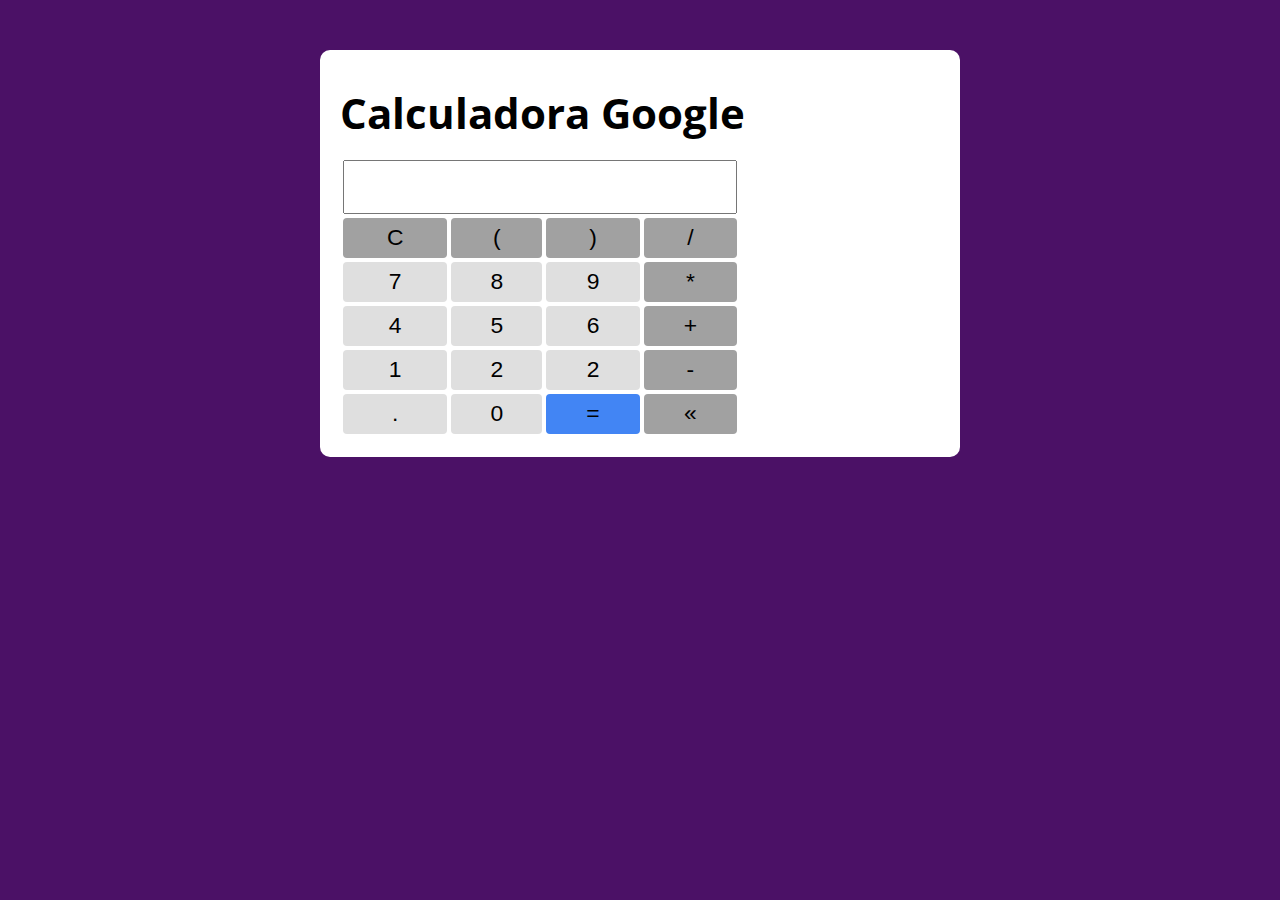
<file: CalculatorJS_basic/index.html>
<!DOCTYPE html>
<html lang="pt-BR">

<head>
  <meta charset="UTF-8">
  <meta name="viewport" content="width=device-width, initial-scale=1.0">
  <meta http-equiv="X-UA-Compatible" content="ie=edge">
  <title>Modelo</title>
  <link rel="stylesheet" href="./assets/css/style.css">
</head>

<body>

  <section class="container">
    <h1 class="title">Calculadora Google</h1>

    <table class="calculadora">
      <tr>
        <td colspan= "4"><input type="text" class="display"></td>
      </tr>

      <tr>
        <td><button class="btn btn-clear btn-function">C</button></td>
        <td><button class="btn btn-num btn-function">(</button></td>
        <td><button class="btn btn-num btn-function">)</button></td>
        <td><button class="btn btn-num btn-function">/</button></td>
      </tr>

      <tr>
        <td><button class="btn btn-num">7</button></td>
        <td><button class="btn btn-num">8</button></td>
        <td><button class="btn btn-num">9</button></td>
        <td><button class="btn btn-num btn-function">*</button></td>
      </tr>
      
      <tr>
        <td><button class="btn btn-num">4</button></td>
        <td><button class="btn btn-num">5</button></td>
        <td><button class="btn btn-num">6</button></td>
        <td><button class="btn btn-num btn-function">+</button></td>
      </tr>
      
      <tr>
        <td><button class="btn btn-num">1</button></td>
        <td><button class="btn btn-num">2</button></td>
        <td><button class="btn btn-num">2</button></td>
        <td><button class="btn btn-num btn-function">-</button></td>
      </tr>
      
      <tr>
        <td><button class="btn btn-num">.</button></td>
        <td><button class="btn btn-num">0</button></td>
        <td><button class="btn btn-equals ">=</button></td>
        <td><button class="btn btn-delete btn-function">&laquo;</button></td>
      </tr>
      
    </table>
  </section>
  
  <script src="./assets/js/main.js"></script>
</body>

</html>
</file>
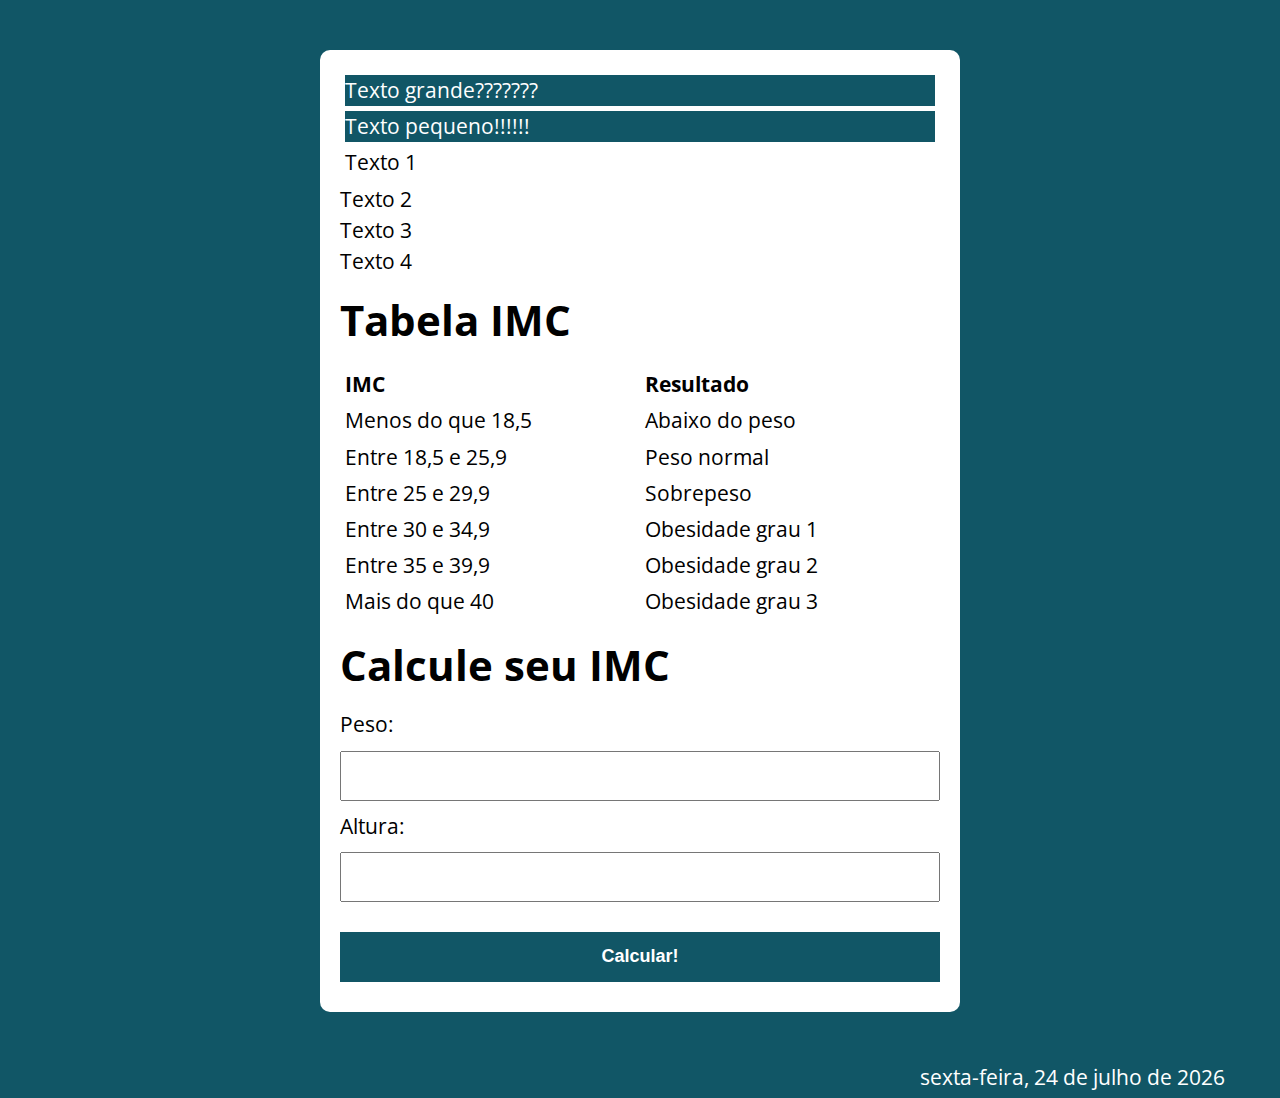
<file: modelo/index.html>
<!DOCTYPE html>
<html lang="pt-BR">

<head>
  <meta charset="UTF-8">
  <meta name="viewport" content="width=device-width, initial-scale=1.0">
  <meta http-equiv="X-UA-Compatible" content="ie=edge">
  <title>Modelo</title>
  <link rel="stylesheet" href="./assets/css/style.css">
</head>

<body>

  <section class="container">
    <section class="forElement">
      <p>Texto grande???????</p>
      <p>Texto pequeno!!!!!!</p>
      
    </section>
    
    <h1>Tabela IMC</h1>
    
    <div class="grupoTabela">
      <div class="tabelaIMC">
        <p><strong>IMC</strong></p>
        <p>Menos do que 18,5</p>
        <p>Entre 18,5 e 25,9</p>
        <p>Entre 25 e 29,9</p>
        <p>Entre 30 e 34,9</p>
        <p>Entre 35 e 39,9</p>
        <p>Mais do que 40</p>
      </div>

      <div class="tabelaResultados">
        <p><strong>Resultado</strong></p>
        <p>Abaixo do peso</p>
        <p>Peso normal</p>
        <p>Sobrepeso</p>
        <p>Obesidade grau 1</p>
        <p>Obesidade grau 2</p>
        <p>Obesidade grau 3</p>
      </div>
    </div>

    <h1>Calcule seu IMC</h1>

    <form action="input" class="formIMC">
      <label for="peso">Peso:</label>
      <input type="text" class="peso">
      <label for="altura">Altura:</label>
      <input type="text" class="altura">
      <button>Calcular!</button>
    </form>

    <div class="resultado">

    </div>

  </section>
  
  <footer class="mostraData">

  </footer>

  <script src="./assets/js/main.js"></script>
</body>

</html>
</file>
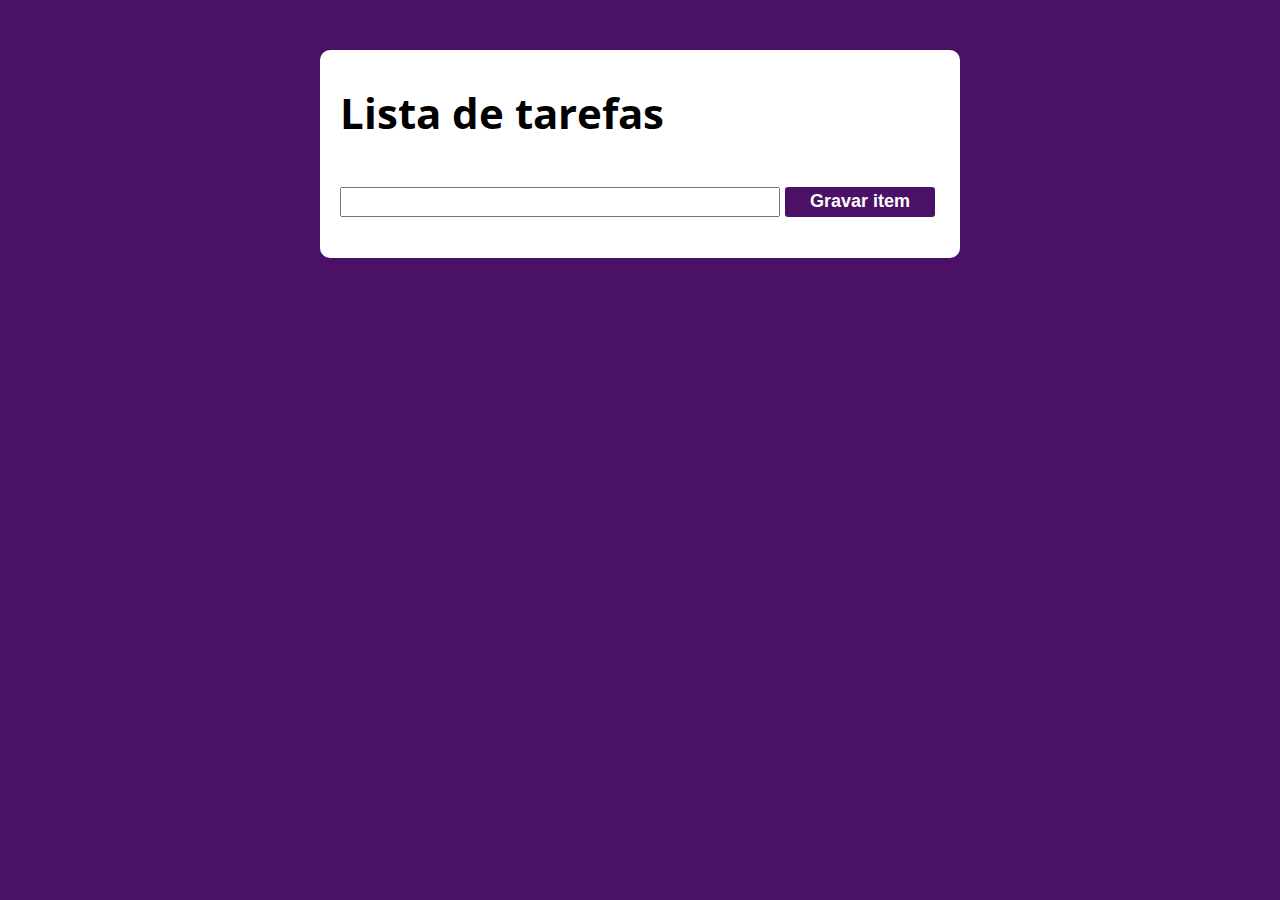
<file: OneVersion/Joking_TryingCodes/index.html>
<!DOCTYPE html>
<html lang="pt-br">
<head>
    <meta charset="UTF-8">
    <meta http-equiv="X-UA-Compatible" content="IE=edge">
    <meta name="viewport" content="width=device-width, initial-scale=1.0">
    <title>Lista</title>
    <link rel="stylesheet" href="style.css">
</head>
<body>
    <section class="container">
        <h1 class="titulo">Lista de tarefas</h1>
        <div class="form">
            <input type="text" name="item" class="input-item-lista">
            <button class="btn-gravar">Gravar item</button>
        </div>

        <ul class="lista-gravada">

        </ul>
    </section>
    
      <script src="app.js"></script>
</body>
</html>
</file>
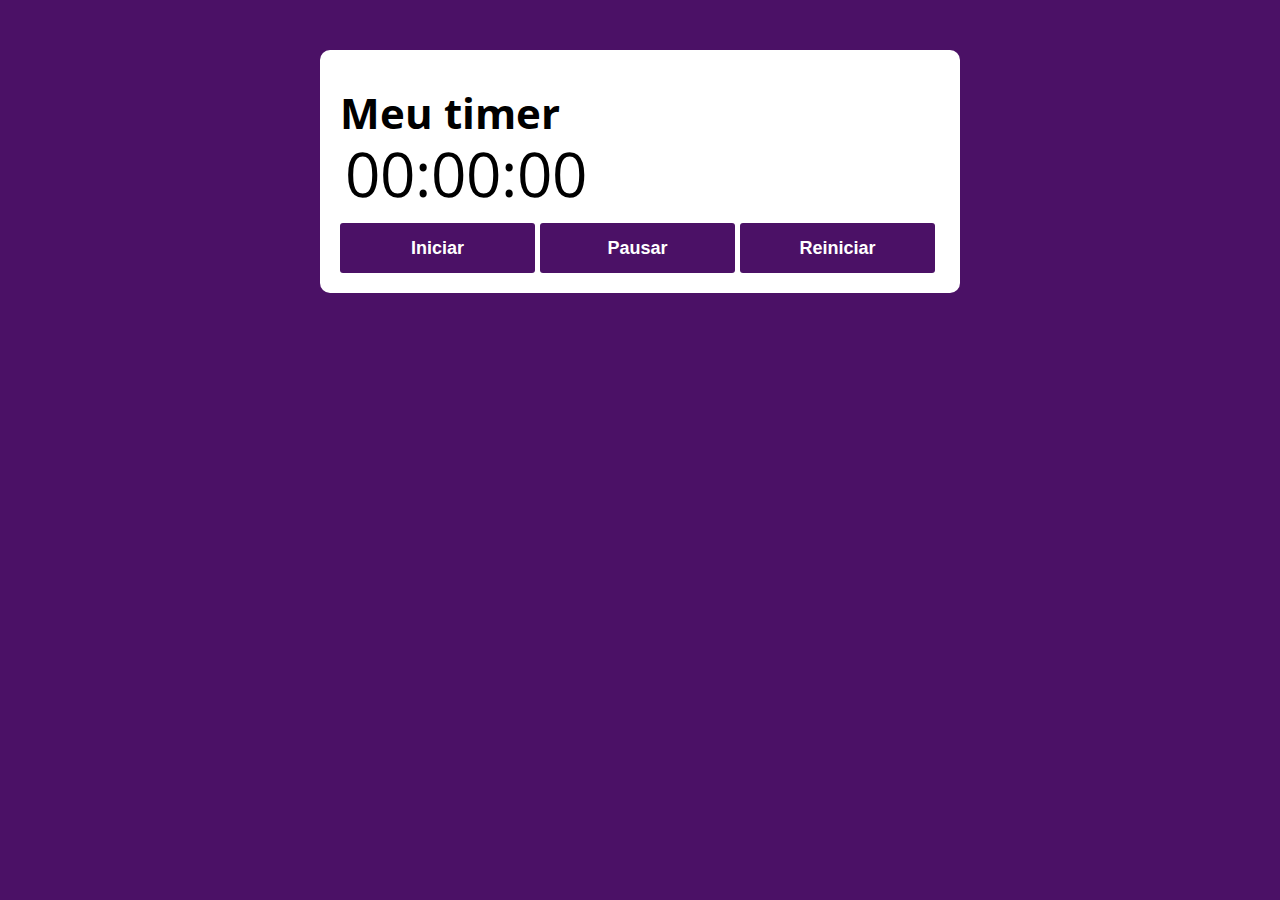
<file: OneVersion/timerWorker/modelo/index.html>
<!DOCTYPE html>
<html lang="pt-BR">

<head>
  <meta charset="UTF-8">
  <meta name="viewport" content="width=device-width, initial-scale=1.0">
  <meta http-equiv="X-UA-Compatible" content="ie=edge">
  <title>Modelo</title>
  <link rel="stylesheet" href="./assets/css/style.css">
</head>

<body>

  <section class="container">
    <h1>Meu timer</h1>
    <div class="timerZone">
      <p class="timerValue">00:00:00</p>
    </div>

    <div class="buttonsZone">
      <button class="btnIniciar">Iniciar</button>
      <button class="btnPausar">Pausar</button>
      <button class="btnReiniciar">Reiniciar</button>
    </div>
  </section>

  <script src="./assets/js/main.js"></script>
</body>

</html>
</file>
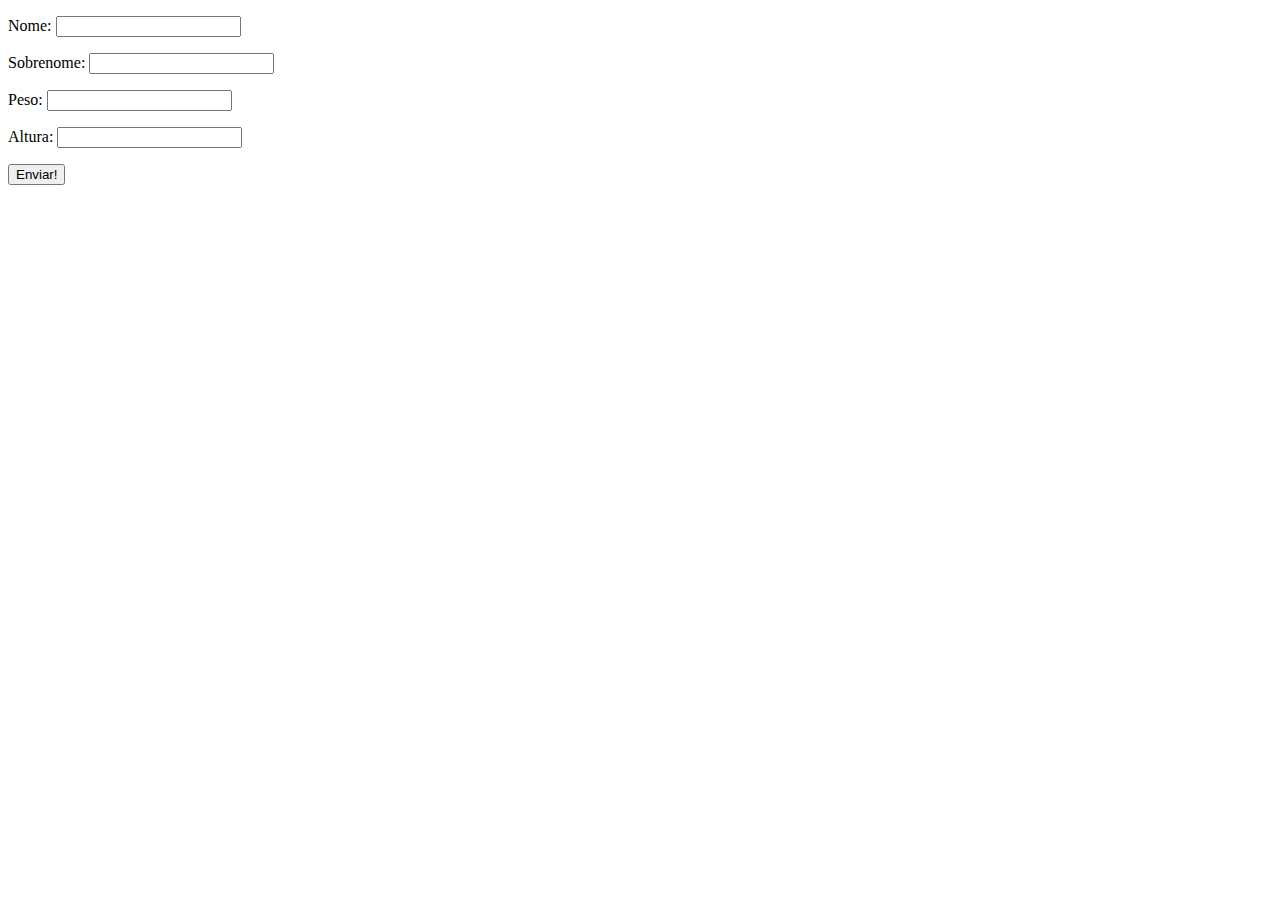
<file: OneVersion/FirstJob/perguntas.html>
<!DOCTYPE html>
<html lang="pt-BR">
<head>
  <meta charset="UTF-8">
  
  <title>Exercícios finais seção 1</title>
</head>
<body>
  <section>
    <form action="" class="formBasico" method="GET">
      <p>Nome: <input type="text" class="nome"> </p>
      <p>Sobrenome: <input type="text" class="sobrenome"> </p>
      <p>Peso: <input type="text" class="peso"> </p>
      <p>Altura: <input type="text" class="altura"> </p>
      <button>Enviar!</button>
    </form>
    <div class="resultados">
      
    </div>
  </section>
  <script src="JS/index.js"></script>
</body>
</html>
</file>
<file: CalculatorJS_basic/assets/css/style.css>
@import url('https://fonts.googleapis.com/css?family=Open+Sans:400,700&display=swap');
:root {
  --primary-color: rgb(75, 17, 102);
  --primary-color-darker: rgb(33, 9, 56);
  --primary-color-cleaner: rgb(191, 82, 241);
  --calculator-btnColor-function: #a1a1a1;
  --calculator-btnColor-function-darker: #858585;
  --calculator-btnColor: #dfdfdf;
  --calculator-btnColor-darker: #bebebe;
}

* {
  box-sizing: border-box;
  outline: 0;
}

body {
  margin: 0;
  padding: 0;
  background: var(--primary-color);
  font-family: 'Open sans', sans-serif;
  font-size: 1.3em;
  line-height: 1.5em;
}

.container {
  max-width: 640px;
  margin: 50px auto;
  background: #fff;
  padding: 20px;
  border-radius: 10px;
}

.calculadora{
  width: 400px;
}

.display {
  font-size: 2em;;
  width: 100%;
  text-align: right;
}

.btn{
  font-size: 1.1em;
  width: 100%;
  height: 40px;
  background: var(--calculator-btnColor);
  border: none;
  border-radius: 4px;
  cursor: pointer;
}

.btn-num:hover{
  background: var(--calculator-btnColor-darker);
}

.btn-function{
  background: var(--calculator-btnColor-function);
}

.btn-function:hover{
  background: var(--calculator-btnColor-function-darker);
}

.btn-equals{
  background: #4285f4;
}
</file>
<file: modelo/assets/css/style.css>
@import url('https://fonts.googleapis.com/css?family=Open+Sans:400,700&display=swap');
:root {
  --primary-color: rgb(17, 86, 102);
  --primary-color-darker: rgb(9, 48, 56);
  --table-color: rgb(25, 124, 146);
}

* {
  box-sizing: border-box;
  outline: 0;
}

body {
  margin: 0;
  padding: 0;
  background: var(--primary-color);
  font-family: 'Open sans', sans-serif;
  font-size: 1.3em;
  line-height: 1.5em;
}

p {
  margin: 5px;
}

.container {
  max-width: 640px;
  margin: 50px auto;
  background: #fff;
  padding: 20px;
  border-radius: 10px;
}

.grupoTabela {
  display: flex;
  width: 100%;
  display: grid;
  grid-template-columns: 50% 50%;
}

.bad-request {
  background: rgb(245, 153, 153);
  padding: 10px 20px;
}

.good-request {
  background: rgb(108, 241, 170);
  padding: 10px 20px;
}

.data-hora {
  text-align: right;
  color: #fff;
  padding-right: 50px;
}


form input, form label, form button {
  display: block;
  width: 100%;
  margin-bottom: 10px;
}

form input {
  font-size: 24px;
  height: 50px;
  padding: 0 20px;
}

form input:focus {
  outline: 1px solid var(--primary-color);
}

form button {
  border: none;
  background: var(--primary-color);
  color: #fff;
  font-size: 18px;
  font-weight: 700;
  height: 50px;
  cursor: pointer;
  margin-top: 30px;
}

form button:hover {
  background: var(--primary-color-darker);
}
</file>
<file: OneVersion/Joking_TryingCodes/style.css>
@import url('https://fonts.googleapis.com/css?family=Open+Sans:400,700&display=swap');
:root {
  --primary-color: rgb(75, 17, 102);
  --primary-color-darker: rgb(33, 9, 56);
  --primary-color-cleaner: rgb(191, 82, 241);
  --pausou-tempo: rgb(245, 92, 92);
  --reiniciou-tempo: rgb(81, 205, 243);
}

* {
  box-sizing: border-box;
  outline: 0;
}

body {
  margin: 0;
  padding: 0;
  background: var(--primary-color);
  font-family: 'Open sans', sans-serif;
  font-size: 1.3em;
  line-height: 1.5em;
}

button{
  border-radius: 3px;
  border: none;
  background: var(--primary-color);
  color: #fff;
  font-size: 18px;
  font-weight: 700;
  height: 30px;
  width: 150px;
  cursor: pointer;
  margin-top: 30px;
}

ul{
    padding-left: 0;
}

li{
    margin: 5px;
    list-style-type: none;
}

li button{
    width: 75px;
    margin: 0;
    float: right;
}

.container {
  max-width: 640px;
  margin: 50px auto;
  background: rgb(255, 255, 255);
  padding: 20px;
  border-radius: 10px;
}

.input-item-lista{
    height: 30px;
    width: 440px;
    font-size: 18px;
    font-weight: 700;
}
</file>
<file: OneVersion/timerWorker/modelo/assets/css/style.css>
@import url('https://fonts.googleapis.com/css?family=Open+Sans:400,700&display=swap');
:root {
  --primary-color: rgb(75, 17, 102);
  --primary-color-darker: rgb(33, 9, 56);
  --iniciou-tempo: rgb(79, 240, 106);
  --pausou-tempo: rgb(245, 92, 92);
  --reiniciou-tempo: rgb(81, 205, 243);
}

* {
  box-sizing: border-box;
  outline: 0;
}

body {
  margin: 0;
  padding: 0;
  background: var(--primary-color);
  font-family: 'Open sans', sans-serif;
  font-size: 1.3em;
  line-height: 1.5em;
}

p {
  margin: 5px;
}
button{
  border-radius: 3px;
  border: none;
  background: var(--primary-color);
  color: #fff;
  font-size: 18px;
  font-weight: 700;
  height: 50px;
  width: 32.5%;
  cursor: pointer;
  margin-top: 30px;
}

.container {
  max-width: 640px;
  margin: 50px auto;
  background: #fff;
  padding: 20px;
  border-radius: 10px;
}

.iniciarTempo{
  animation: iniciou_cor 10s ease-in-out;
}

.pausouTempo{
  animation: pausou_cor 10s ease-in;
}

.reiniciouTempo{
  animation: reiniciou_cor 10s ease;
}

.btnIniciar:hover{
  background: var(--iniciou-tempo);
}

.btnPausar:hover{
  background: var(--pausou-tempo);
}

.btnReiniciar:hover{
  background: var(--reiniciou-tempo);
}

.timerZone{
  font-size: 3em;
}

.timerValue{
  color: black;
}


@keyframes iniciou_cor {
  from { color: var(--iniciou-tempo) }
  to   { color: black }
}
@keyframes pausou_cor {
  from { color: var(--pausou-tempo) }
  to   { color: black }
}
@keyframes reiniciou_cor {
  from { color: var(--reiniciou-tempo) }
  to   { color: black }
}
</file>
